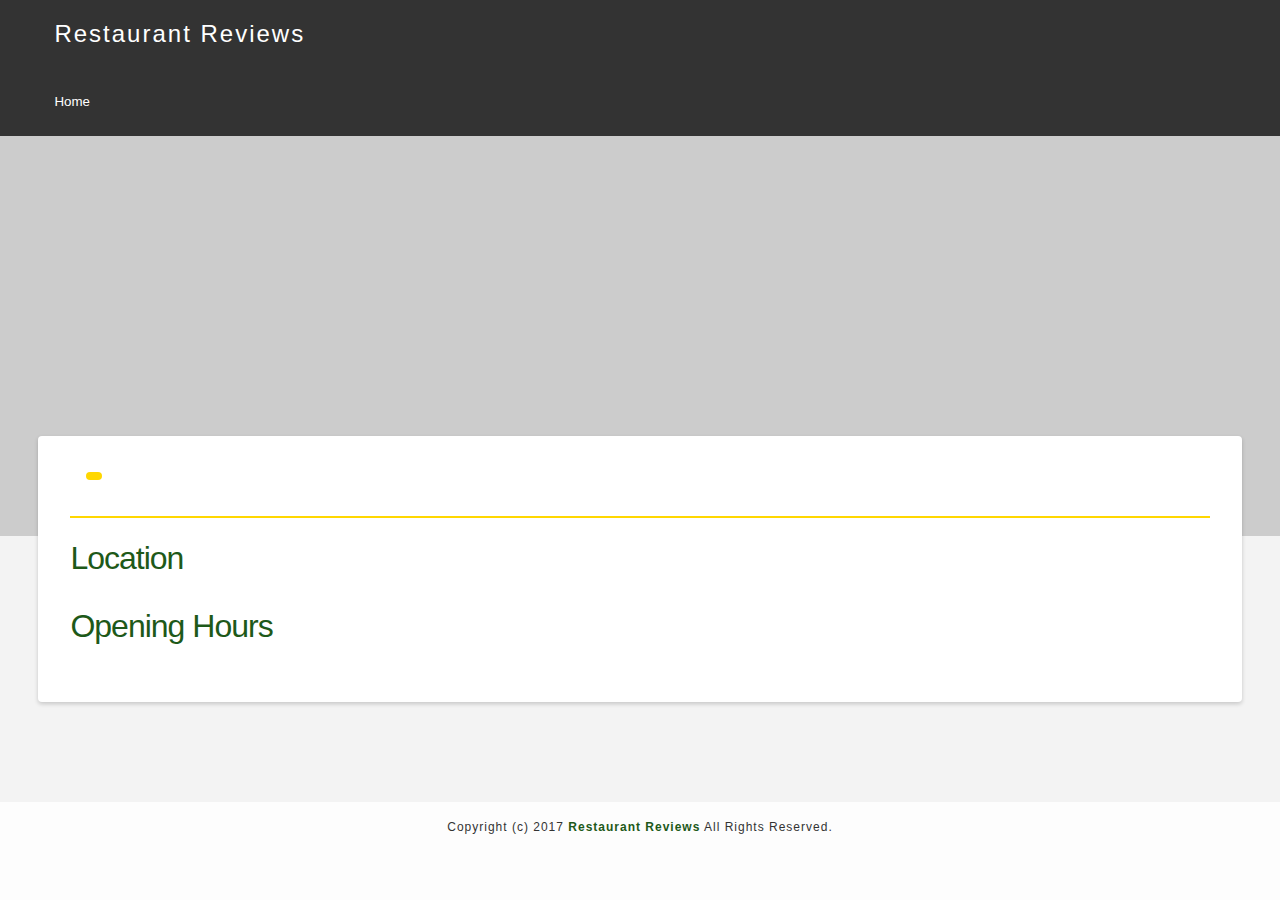
<file: restaurant.html>
<!DOCTYPE html>
<html lang="en">

<head>
  <meta charset="UTF-8">
  <meta name="viewport" content="width=device-width, initial-scale=1.0">
  <meta http-equiv="X-UA-Compatible" content="ie=edge">
  <link rel="icon" type="image/png" sizes="32x32" href="/favicon-32x32.png">
  <link rel="icon" type="image/png" sizes="16x16" href="/favicon-16x16.png">
  <link rel="stylesheet" src="//normalize-css.googlecode.com/svn/trunk/normalize.css" />
  <link rel="stylesheet" href="css/styles.css" type="text/css">
  <link rel="stylesheet" href="https://unpkg.com/leaflet@1.3.1/dist/leaflet.css" integrity="sha512-Rksm5RenBEKSKFjgI3a41vrjkw4EVPlJ3+OiI65vTjIdo9brlAacEuKOiQ5OFh7cOI1bkDwLqdLw3Zg0cRJAAQ=="
    crossorigin="" />
  <link rel="manifest" href="/manifest.json">
  <meta name="theme-color" content="#ffd700"/>
  <meta name="apple-mobile-web-app-capable" content="yes">
  <meta name="apple-mobile-web-app-status-bar-style" content="black-translucent">
  <meta name="apple-mobile-web-app-title" content="Soupér">
  <link rel="apple-touch-icon" href="/img/icons/icon-512x512.png">
  <title>Restaurant Info</title>
</head>

<body class="inside">
  <!-- Beginning header -->
  <header class="page-header">

    <!-- Beginning nav -->
    <nav>
      <a class="logo" href="/">
        <b>Restaurant</b> Reviews</a>
    </nav>
    <!-- End nav -->

    <!-- Beginning breadcrumb -->
    <nav aria-label="Breadcrumb">
      <ul id="breadcrumb">
        <li>
          <a href="/">Home</a>
        </li>
      </ul>
    </nav>
    <!-- End breadcrumb -->


  </header>
  <!-- End header -->

  <!-- Beginning main -->
  <main id="maincontent">
    <!-- Beginning map -->
    <section id="map-container" role="application">
      <div id="map"></div>
    </section>
    <!-- End map -->
    <!-- Beginning restaurant -->
    <section id="restaurant-container">
      <div class="restaurant">
        <div class="restaurant__title-wrapper">
          <h1 id="restaurant-name"></h1>
          <span class="restaurant-cuisine"></span>
        </div>
        <div class="restaurant-info-wrapper">

          <div>
            <img id="restaurant-img">
          </div>

          <div>
            <h2>Location</h2>

            <p id="restaurant-address"></p>
            <h2>Opening Hours</h2>
            <table id="restaurant-hours"></table>

            <section id="reviews-container">
              <ul id="reviews-list"></ul>
            </section>
          </div>

        </div>

      </div>

    </section>
  </main>
  <!-- End main -->

  <!-- Beginning footer -->
  <footer id="footer">
    Copyright (c) 2017
    <a href="/">
      <strong>Restaurant Reviews</strong>
    </a> All Rights Reserved.
  </footer>
  <!-- End footer -->
  <script src="https://unpkg.com/leaflet@1.3.1/dist/leaflet.js" integrity="sha512-/Nsx9X4HebavoBvEBuyp3I7od5tA0UzAxs+j83KgC8PU0kgB4XiK4Lfe4y4cgBtaRJQEIFCW+oC506aPT2L1zw=="
    crossorigin=""></script>
  <script src="js/city-map.js"></script>
  <script src="js/idb.js"></script>
  <script src="js/idb-helper.js"></script>
  <script src="js/api.js"></script>
  <script src="js/index.js" deffer></script>
  <script src="js/restaurant_info.js"></script>

</body>

</html>
</file>
<file: css/styles.css>
@charset "utf-8";

html {
  font-family: -apple-system, BlinkMacSystemFont, "Segoe UI", Roboto, Helvetica, Arial, sans-serif, "Apple Color Emoji", "Segoe UI Emoji", "Segoe UI Symbol";
  color: #333;
  line-height: 1.5;
  box-sizing: border-box;
}

*, ::before, ::after {
  box-sizing: inherit;
}

body {
	background-color: #fdfdfd;
	margin: 0;
}

a {
	color:#1e5919;
	text-decoration: none;
}

a:hover,
a:focus {
	color: #1e5919;
	text-decoration: underline;
}

a img{
	border: none 0px #fff;
}

h1, h2, h3, h4, h5, h6 {
  margin: 0 0 20px;
}
article, aside, canvas, details, figcaption, figure, footer, header, hgroup, menu, nav, section {
	display: block;
}

#maincontent {
  background-color: #f3f3f3;
  min-height: 100%;
  overflow: hidden;
}

#footer {
  font-size: 9pt;
  letter-spacing: 1px;
  padding: 1rem;
  text-align: center;
}
/* ====================== Navigation ====================== */
.page-header {
  background-color: #333;
}

nav {
  padding: 1rem;
  max-width: 94%;
  margin: 0 auto;
}

.logo {
  color: #fff;
  font-size: 18pt;
  font-weight: 200;
  letter-spacing: 0.125rem;
}
.logo:hover {
  text-decoration: none;
  color: gold;
}

#breadcrumb {
  padding: .5rem 0;
  list-style: none;
  font-size: 10pt;
  margin: 0;
  display: flex;
}
/* Add a slash symbol (/) before/behind each list item */
#breadcrumb li + li:before {
  padding: 8px;
  color: silver;
  content: "/\00a0";
}

/* Add a color to all links inside the list */
#breadcrumb li {
  color: silver;
}
#breadcrumb li a {
  color: white;
  text-decoration: none;
}

/* Add a color on mouse-over */
#breadcrumb li a:hover {
  text-decoration: underline;
}
/* ====================== Map ====================== */
#map {
  height: 400px;
  width: 100%;
  background-color: #ccc;
}
/* ====================== Restaurant Filtering ====================== */
.filter-options {
  padding: 16px;
  background-color: #333;
}
.filter-options h2 {
  color: white;
  font-size: 1.5rem;
  font-weight: normal;
  line-height: 1;
}
.filter-options select {
  display: block;
  background-color: white;
  border: 1px solid #fff;
  letter-spacing: 0;
  font-size: 14pt;
  padding: 0.5rem 0.75rem;
  width: 200px;
  border-radius: 0.25rem;
}

@media screen and (max-width: 479px) {
  .filters label + label {
    margin-top: 1rem;
  }
}

@media screen and (min-width: 480px) {
  .filters {
    display: flex;
  }
  .filters label + label {
    margin-left: 1rem;
  }
}

.filters span {
  font-size: 10pt;
  letter-spacing: 0.125rem;
  text-transform: uppercase;
  color: silver
}

.filters span + select {
  margin-top: 0.25rem;
}

label {
  display: block;
}

/* ====================== Restaurant Listing ====================== */
#restaurants-list {
  list-style: none;
  background-color: #f3f3f3;
  margin: 0;
  padding: 0;
  display: flex;
  flex-wrap: wrap;
  padding: 0 1rem;
  margin: 0 -1rem;
}

.restaurant_list-item {
  padding: 1rem;
  width: 100%;
  max-width: 100%;
}

@media screen and (min-width: 480px) {
  .restaurant_list-item { width: 50%; max-width: 50%}
}

@media screen and (min-width: 960px) {
  .restaurant_list-item { width: calc(100% / 3); max-width: calc(100% / 3)}
}

@media screen and (min-width: 1240px) {
  .restaurant_list-item { width: 25%; max-width: 25%}
}




.restaurant-card {
  overflow: hidden;
  background-color: white;
  box-shadow: 0px 2px 4px 0px rgba(0,0,0,0.18);
  border-radius: .25rem;
  padding: 1rem 1.5rem;
}

#restaurants-list .restaurant-img {
  background-color: #ccc;
  display: block;
  margin: 0;
  width: calc(100% + 3rem);
  margin: -1rem -1.5rem 0;
}


#restaurant-img {
  width: 100%;
}

#restaurants-list li h3 {
  color: #1e5919;
  font-family: Arial,sans-serif;
  font-size: 14pt;
  font-weight: 200;
  letter-spacing: 0;
  line-height: 1.3;
  margin: 20px 0 10px;
  text-transform: uppercase;
}

#restaurants-list p {
  margin: 0;
  font-size: 11pt;
}

#restaurants-list li a {
  background-color:#1e5919;
  color: #fff;
  display: inline-block;
  padding: 0.5rem 0.75rem;
  box-shadow: 0px 2px 4px 0 rgba(0,0,0,.18);
}


#restaurant-name {
  color: #1e5919;
  font-size: 24pt;
  font-weight: 700;
  letter-spacing: 0;
  margin: 16px 0 20px;
  text-transform: uppercase;
  line-height: 1.1;
}

#restaurant-address {
  font-size: 12pt;
  margin: 10px 0px;
  font-weight: 700;
  letter-spacing: 0.0125em;
}
.restaurant-cuisine {
  display: inline-block;
  background-color: gold;
  color: black;
  font-size: 10pt;
  text-transform: uppercase;
  font-weight: 800;
  text-align: center;
  padding: 0.25rem .5rem;
  border-radius: 50px;
  line-height: 1.125;
  margin-top: 0.25rem;
  margin-bottom: 0.25rem;
}
.restaurant{
  padding: 1rem
}


#restaurant-container {
  max-width: 94%;
  margin: 0 auto 0;
}


.restaurant-info-wrapper {
  display: flex;
  flex-wrap: wrap;
}
.restaurant-info-wrapper > * {
  width: 100%;
  max-width: 100%;
}

.restaurant-info-wrapper > * {
  width: 100%;
  max-width: 100%;
}


@media screen and (min-width: 800px) {

  .restaurant-info-wrapper > * {
    padding: 1rem;
    width: 50%;
    max-width: 50%
  }

  .restaurant-info-wrapper > *:first-child {
    order: 2
  }
}



.restaurant {
  background: white;
  margin-top: -100px;
  position: relative;
  z-index: 1000;
  box-shadow: 0 2px 4px 0px rgba(0,0,0,0.18);
  border-radius: 0.25rem;
  margin-bottom: 100px;
}

.restaurant__title-wrapper {
  display: flex;
  flex-wrap: wrap;
  align-items: center;
  padding: 16px 0 32px;

}
@media screen and (min-width: 800px ) {
  .restaurant__title-wrapper {
    border-bottom: 2px solid gold;
    margin: 0 16px;
  }
}

h2 {
  color: #1e5919;
  font-size: 24pt;
  font-weight: 300;
  letter-spacing: -1px;
}

#reviews-list {
  margin: 0;
  padding: 0;
  border-radius: 0.25rem;
  overflow: hidden;
}
#reviews-list li {

  display: block;
  list-style-type: none;
  overflow: hidden;
  position: relative;
  background-color: #f2f3f4;
  padding: 1rem 1.5rem;
}

#reviews-list li + li {
  margin-top: 2px;
}

#reviews-list li p {
  margin: 0 0 10px;
  line-height: 1.618;
  color: #444;
}
#restaurant-hours td {
  color: #444;
}

.inside #restaurant-name {
  margin: 0;
  padding-right: 16px;
}

table {
  width: 100%;
}


th {
  text-align: left;
  padding: 0.5rem;
}

tr:nth-child(odd) {
  background-color: #f3f4f5
}
td {
  padding: 0.5rem;
}

p {
  max-width: 35em;
}


.review_name {
  font-weight: 300;
  color: #444
}


.review-form__form {
  background-color: #f2f3f4;
  padding: 1rem;
}


fieldset .flex {
  justify-content: space-between;
}
@media screen and (min-width: 480px)  {
  fieldset .flex {
    justify-content: start;
  }
}

@media screen and (min-width: 800px)  {
  .review-form__form {
    padding: 1rem 1.5rem;

  }

}

legend,
label div,
label span {
  text-transform: uppercase;
  font-weight: bold;
  font-size: 13px;
  padding: 0.25rem;
}

textarea,
select,
[type="text"] {
  border: 2px solid #1e5919;
  border-radius: 0.25rem;
  width: 100%;
  line-height: 1.5;
  font-size: 1.5rem;
  padding: 0.5rem 1rem;
}


.owl > * + * {
  margin-top: 1rem;
}

fieldset {
  padding: 0;
  border: none;
}

fieldset label {
  min-height: 48px;
  min-width: 48px;
  display: flex;
  align-items: center;
}





fieldset label span {
  color: #1e5919;
  font-size: 1.5rem;
}

.cta  {
  padding: 1rem 0;
  display: inline-flex;
}

.likeBtn,
.btn {
  text-transform: uppercase;
  font-weight: bold;
  font-size: 13px;
  padding: 0.5rem 0.75rem;
  box-shadow: 0px 2px 4px 0 rgba(0,0,0,.18);
  border: none;
  color: white;
  background-color: #1e5919;
  border-radius: 0.25rem;
}

.likeBtn {
  min-width: 40px;
}


.btn:hover {
  text-decoration: none;
}




.likeBtn.⭑ {
  color: gold;
}



.flex {
  display: flex;
}
</file>
